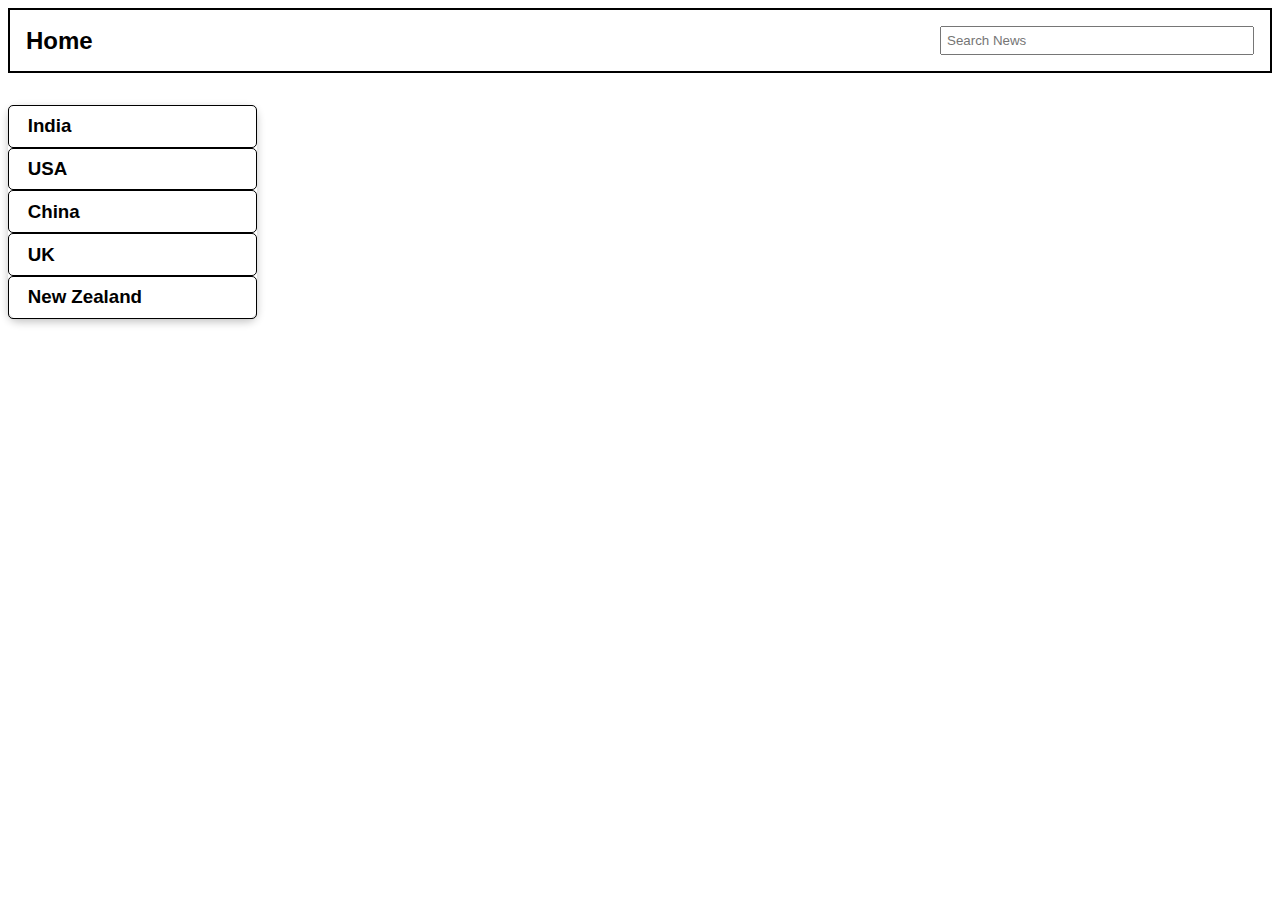
<file: index.html>
<!DOCTYPE html>
<html lang="en">
  <head>
    <meta charset="UTF-8" />
    <meta http-equiv="X-UA-Compatible" content="IE=edge" />
    <meta name="viewport" content="width=device-width, initial-scale=1.0" />
    <title>News App</title>
    <link rel="stylesheet" href="./styles/index.css" />
    <link rel="stylesheet" href="./styles/navbar&news.css" />
    <link rel="stylesheet" href="./styles/sidebar.css" />
  </head>
  <body>
    <!-- Give Navbar with id "navbar"  -->
    <!-- Navbar will have input with id search_input and a link to home page i.e. index.html -->
    <!-- Sidebar will have id "sidebar"  -->
    <!-- Give link to top headlines of countries in sidebar with id as their country codes 
    india :- in
    china :- ch
    usa :- us
    uk : uk
    Newzeland :- nz -->

    <!-- Append results inside div with id "results"  -->
    <!-- News divs will have class "news"  -->
    <nav id="navbar"></nav>
    <div id="container">
      <aside id="sidebar"></aside>
      <div id="results"></div>
    </div>
  </body>
</html>
<script src="./scripts/index.js" type="module"></script>
</file>
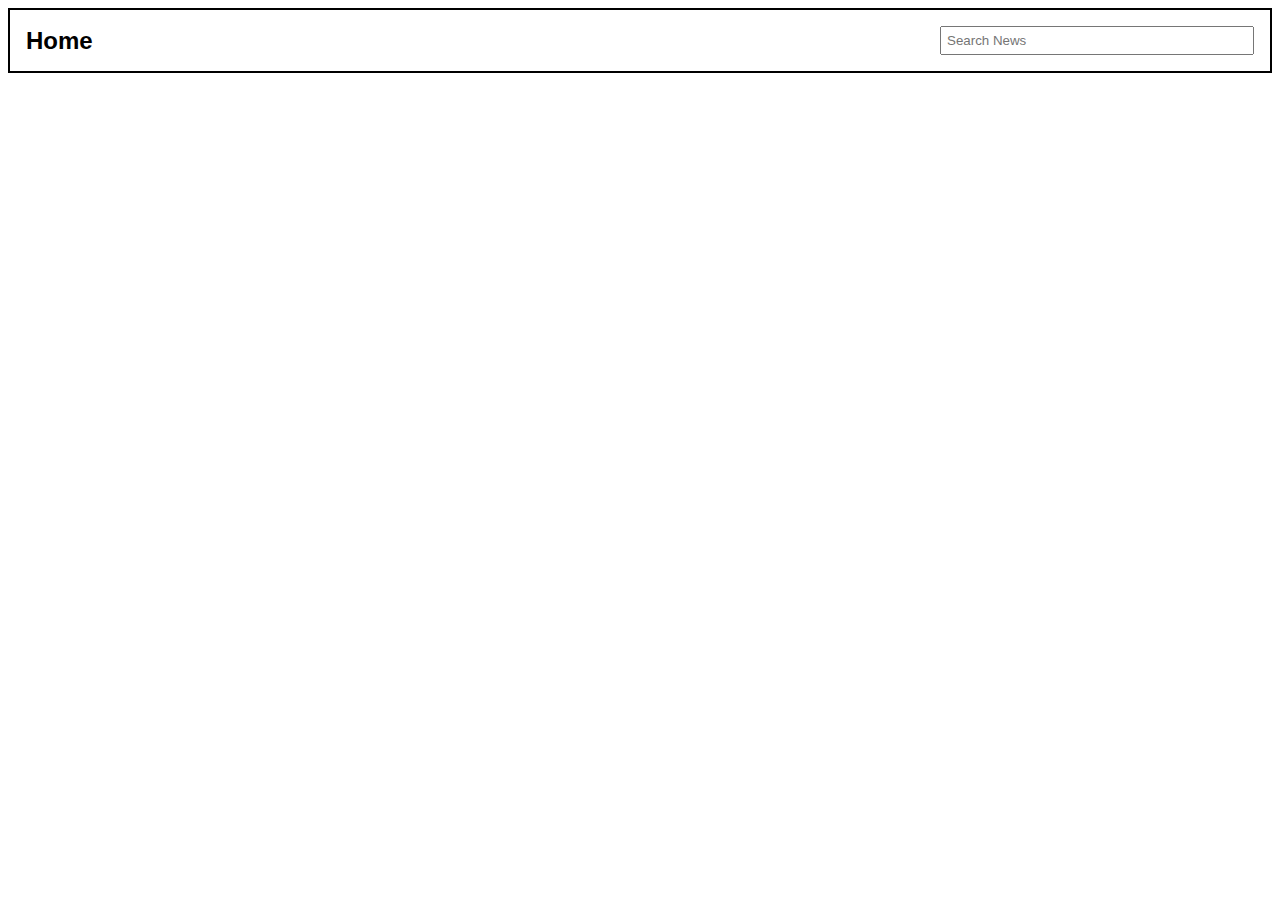
<file: news.html>
<!DOCTYPE html>
<html lang="en">
  <head>
    <meta charset="UTF-8" />
    <meta http-equiv="X-UA-Compatible" content="IE=edge" />
    <meta name="viewport" content="width=device-width, initial-scale=1.0" />
    <title>Detailed news</title>

    <link rel="stylesheet" href="./styles/navbar&news.css" />
    <link rel="stylesheet" href="./styles/news.css" />
  </head>
  <body>
    <!-- Same navbar with same functionality  -->
    <!-- Append detailed news in div with id "detailed_news"  -->
    <nav id="navbar"></nav>
    <div id="detailed_news"></div>
  </body>
</html>
<script src="./scripts/news.js" type="module"></script>
</file>
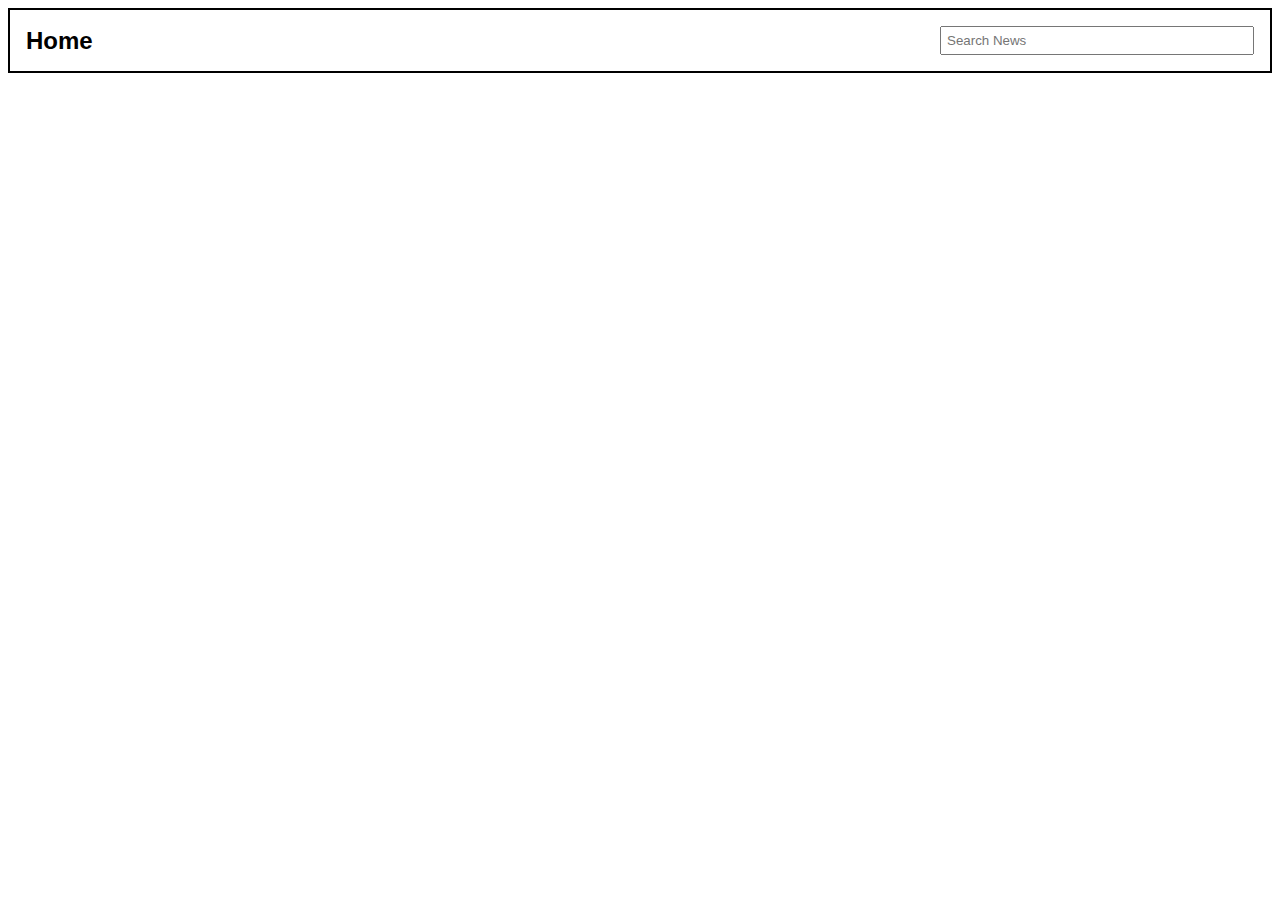
<file: search.html>
<!DOCTYPE html>
<html lang="en">
  <head>
    <meta charset="UTF-8" />
    <meta http-equiv="X-UA-Compatible" content="IE=edge" />
    <meta name="viewport" content="width=device-width, initial-scale=1.0" />
    <title>Search results</title>
    <link rel="stylesheet" href="./styles/search.css" />
    <link rel="stylesheet" href="./styles/navbar&news.css" />
  </head>
  <body>
    <!-- Same navbar with same functionality  -->

    <!-- Append results inside div with id "results"  -->
    <!-- News divs will have class "news"  -->
    <nav id="navbar"></nav>
    <div id="results"></div>
  </body>
</html>
<script src="./scripts/search.js" type="module"></script>
</file>
<file: styles/index.css>
#results {
  width: 80%;
  display: grid;
  grid-template-columns: repeat(3, 1fr);
  gap: 20px;
}
</file>
<file: styles/navbar&news.css>
body {
  font-family: -apple-system, BlinkMacSystemFont, "Segoe UI", Roboto, Oxygen,
    Ubuntu, Cantarell, "Open Sans", "Helvetica Neue", sans-serif;
}
#navbar {
  display: flex;
  justify-content: space-between;
  align-items: center;
  border: 2px solid black;
  padding: 1em;
  margin-bottom: 2em;
}
#navbar > input {
  padding: 5px;
  width: 300px;
}
#navbar > a {
  text-decoration: none;
  color: black;
  font-size: x-large;
  font-weight: bold;
}
#navbar > a:hover {
  color: blue;
}
.news {
  cursor: pointer;
  box-shadow: rgba(6, 24, 44, 0.4) 0px 0px 0px 2px,
    rgba(6, 24, 44, 0.65) 0px 4px 6px -1px,
    rgba(255, 255, 255, 0.08) 0px 1px 0px inset;
  border-radius: 10px;
}
.news > h3,
.news > p {
  padding-left: 1em;
  padding-right: 1em;
}
.news > img {
  border-top-left-radius: 10px;
  border-top-right-radius: 10px;
  width: 100%;
  aspect-ratio: 16/9;
}
</file>
<file: styles/sidebar.css>
#container {
  margin: 2em auto;
  display: flex;
}
#sidebar {
  width: 20%;
  height: fit-content;
  margin-right: 20px;
  /* padding: 1em; */
  position: sticky;
  top: 0;
  display: flex;
  flex-direction: column;
  justify-content: center;
  box-shadow: rgba(0, 0, 0, 0.24) 0px 3px 8px;
  border-radius: 10px;
}
#sidebar > h3 {
  margin: 0;
  padding: 0.5em 1em;
  border: 1px solid black;
  border-radius: 5px;
  cursor: pointer;
}
#sidebar > h3:hover {
  color: blue;
}
</file>
<file: styles/news.css>
#detailed_news {
  width: 500px;
  margin: auto;
}

.news {
  padding-bottom: 2em;
}
</file>
<file: styles/search.css>
#results {
  display: grid;
  grid-template-columns: repeat(4, 1fr);
  gap: 20px;
}
</file>
